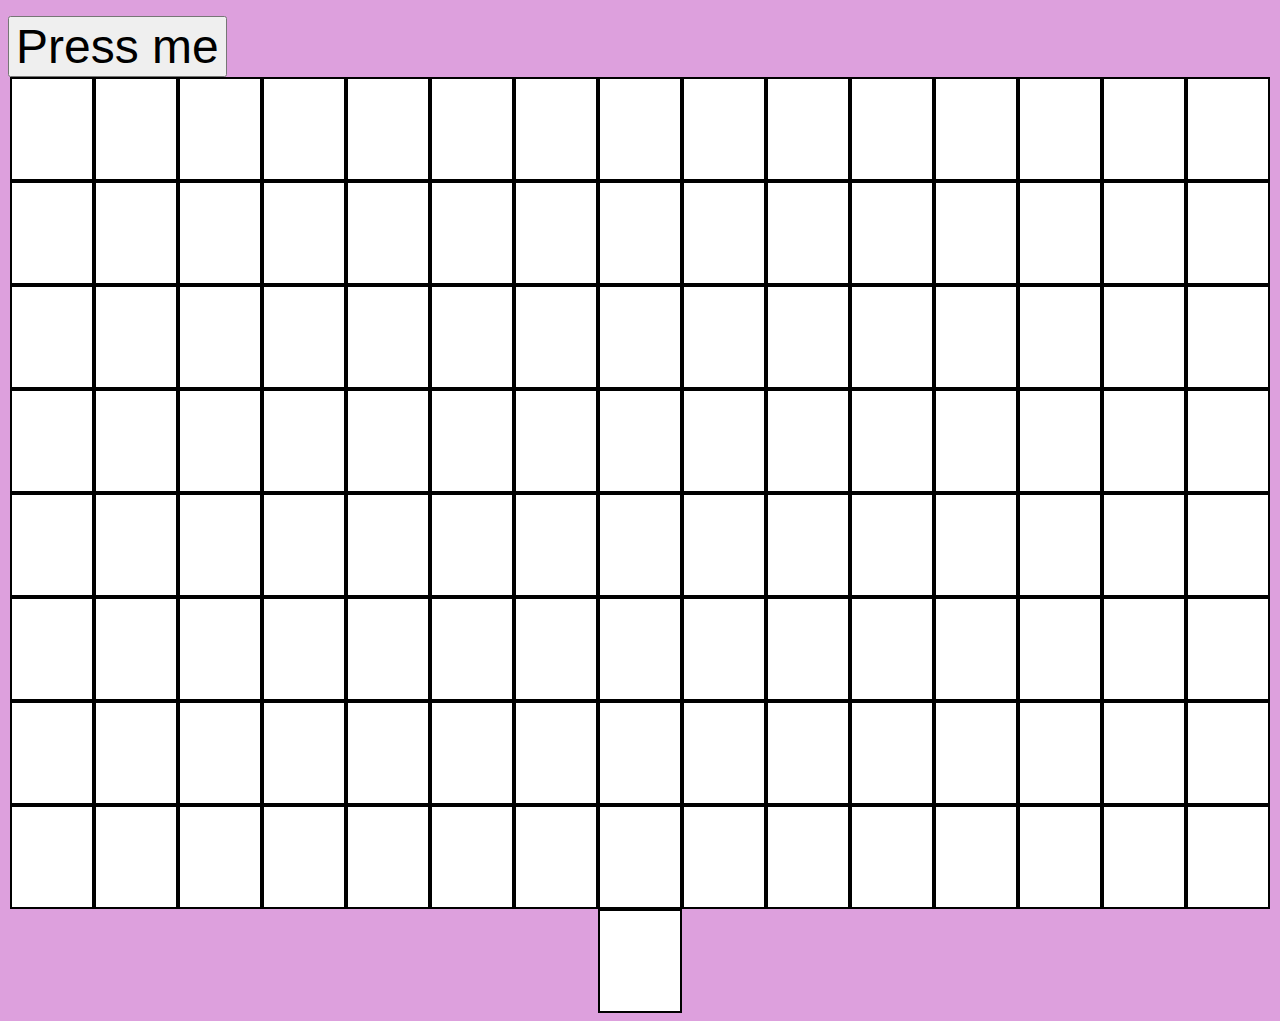
<file: Etch-A-Sketch/index.html>
<!DOCTYPE html>
<html lang="en">
<head>
    <meta charset="UTF-8">
    <meta name="viewport" content="width=device-width, initial-scale=1.0">
    <title>Document</title>
    <script src="etch-a-sketch.js" defer> </script>
    <link rel="stylesheet" href="style.css">
    
</head>

<body>

    
    <p id="log"></p> 
    
    <button id="myBtn"> Press me </button>

    <div id="container"> 
        
         
        <div id="mouseTrack"></div>

        
    </div>
    
 


    
</body>

</html>
</file>
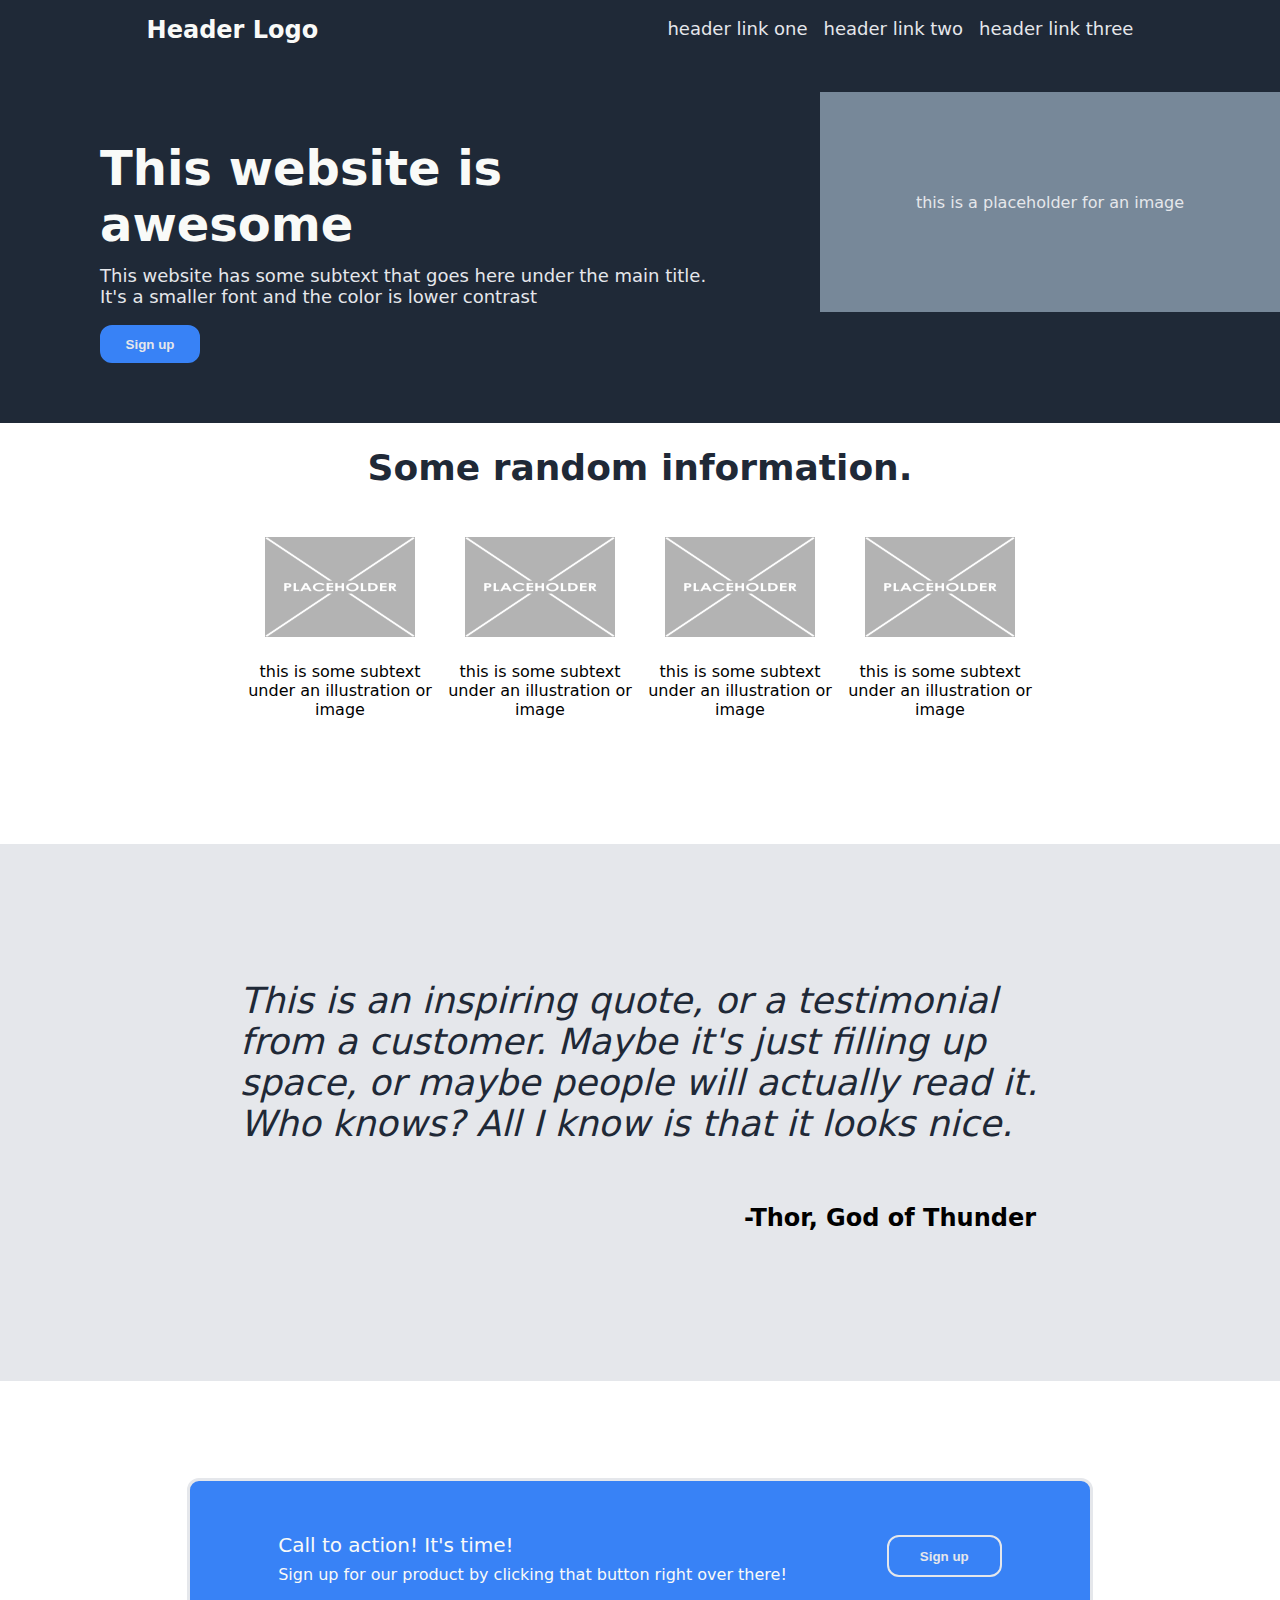
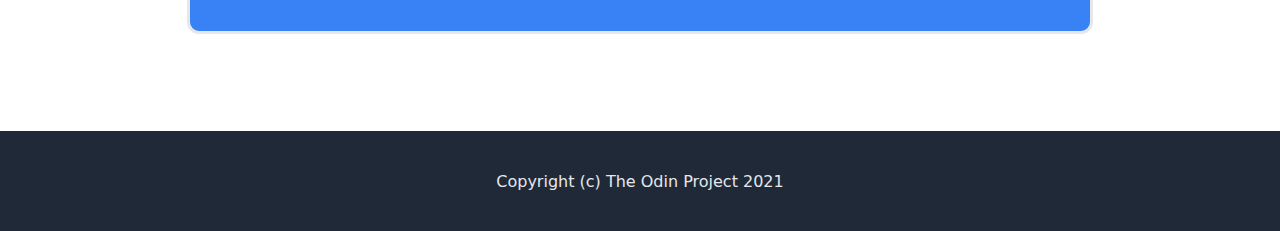
<file: odin-landingpage/index.html>
<!DOCTYPE html>

<html lang="en">
  
  <head>
    <meta charset="UTF-8">
    <meta http-equiv="X-UA-Compatible" content="IE=edge">
    <meta name="viewport" content="width=device-width, initial-scale=1.0">
    <title>Landing Page</title>
    <link rel="stylesheet" href="style.css">
  </head>

    <body>

    <div class="header-container">
            <div class="top-header">
                <h1> Header Logo </h1>
                <div class="header-links">
                    <ul>
                        <li><a href="#"> header link one </a></li>
                        <li><a href="#"> header link two </a></li>
                        <li><a href="#"> header link three </a></li>
                    </ul>
                </div>
            </div>
            <div class="bottom-header">
                <div class="bottom-header-subtext">
                    <h3 class="bottom-header-h3">This website is awesome</h3>
                    <p class="bottom-header-p"> This website has some subtext that goes here under the main title. 
                        It's a smaller font and the color is lower contrast</p>
                        <button class="sign-up"> Sign up </button>
                </div>
                <div class="bottom-header-placeholder"></div>
                    <div class="image-placeholder">
                    <p class="text-placeholder"> this is a placeholder for an image</p>  
                    </div>
                </div>
    </div>

        <h1 class="info-container-h1"> Some random information.</h1>

    <div class="info-container"> 
            <div class="images">
                <img src="./images/placeholder.png" alt="AI-Cage">
                <div class="images-text">this is some subtext under an illustration or image</div>
            </div>
            <div class="images">
                <img src="./images/placeholder.png" alt="AI-Cage">
                <div class="images-text">this is some subtext under an illustration or image</div>
            </div>
            <div class="images">
                <img src="./images/placeholder.png" alt="AI-Cage">
                <div class="images-text">this is some subtext under an illustration or image</div>
            </div>
            <div class="images">
                <img src="./images/placeholder.png" alt="AI-Cage">
                <div class="images-text">this is some subtext under an illustration or image</div>
            </div>
           
    </div>

    <div class="quote-container">
            <div class="quote">
                    <p class="quote-text">This is an inspiring quote, or a testimonial from a customer. 
                        Maybe it's just filling up space, 
                        or maybe people will actually read it. 
                        Who knows? All I know is that it looks nice. 
                        </p>
            </div>
            <div class="quoter-container">
                <p class="text-quoter">-Thor, God of Thunder</p>
            </div>
    </div>

    <div class="action-container">
            <div class="action-box">
                <div class="text-box">
                    <p class="action-call"> Call to action! It's time!</p>
                    <p class="action-sign-up"> Sign up for our product by clicking that button right over there!</p>
                </div>
                <div class="action-button-box">
                    <button class="action-button"> Sign up</button>
                </div>
            </div>
    </div>

    <div class="footer-container">
                Copyright (c) The Odin Project 2021
    </div>

    </body>
</html>
</file>
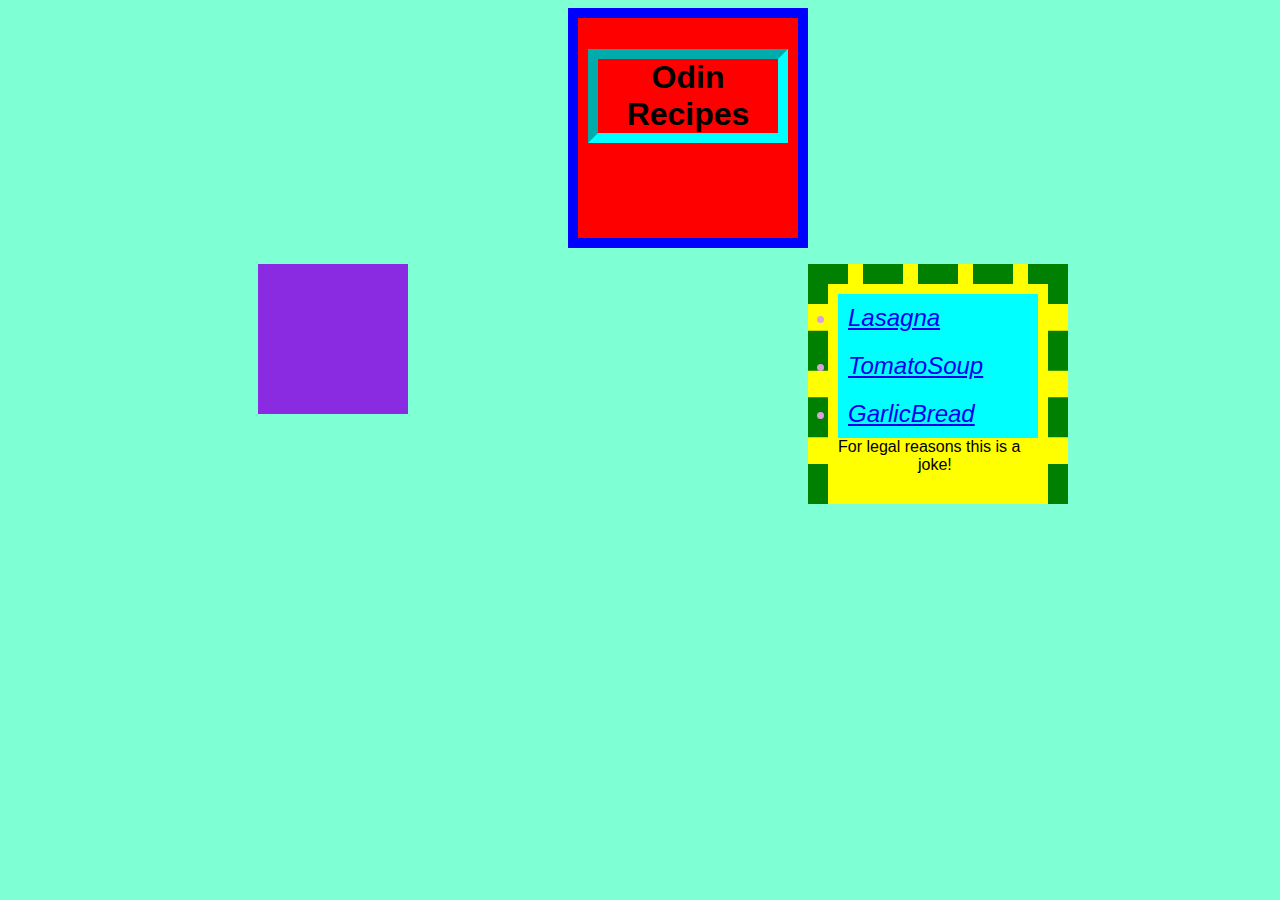
<file: odin-recipes/index.html>
<!DOCTYPE html>
<html lang="en">

<head>
    <meta charset="UTF-8">
    <title> Odin recipes </title>
    <link rel="stylesheet" href="styles.css">
</head>
 
<body>
    <div class="title_div">
        <h1 class="title">Odin Recipes</h1>
    </div>

    <div id="recipes_div">

    <ul class="recipes_list">
       <li class="italian"><a href="recipes/lasagna.html"> Lasagna </a></li> 

       <li class="italian"><a href="recipes/TomatoSoup.html"> TomatoSoup </a></li> 
    
       <li class="italian"><a href="recipes/GarlicBread.html"> GarlicBread </a></li> 

       <span class="list_span"> For legal reasons this is a <span class="joke_span">joke!</span>  </span>
    </ul>

</div>
    

</body>

</html>
</file>
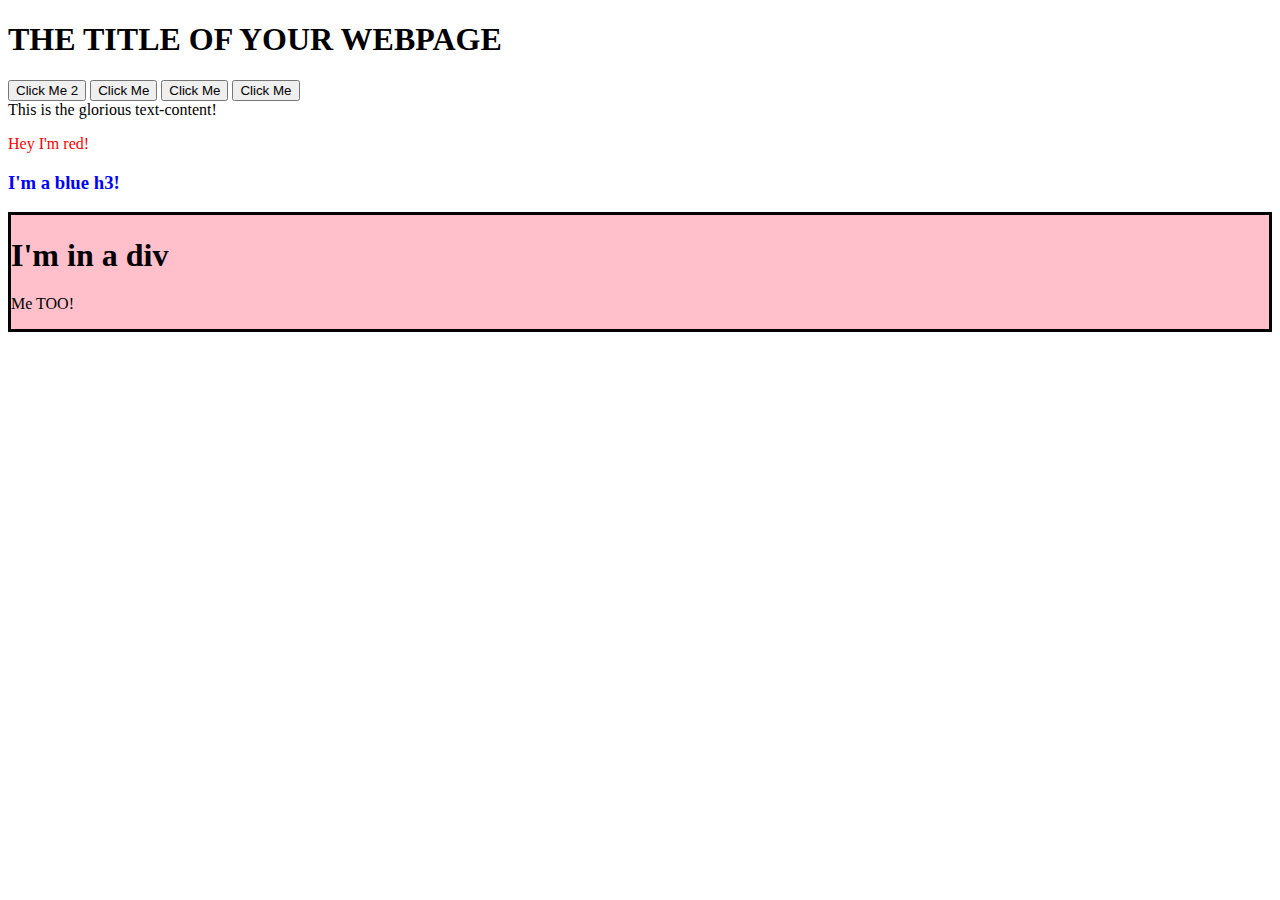
<file: domExercise/dom.html>
<!DOCTYPE html>
<html lang="en">

<head>
    <meta charset="UTF-8">
    <meta name="viewport" content="width=device-width, initial-scale=1.0">
    <title>Document</title>
    <script src="dom.js" defer></script>
</head>

<body>
    <h1>THE TITLE OF YOUR WEBPAGE</h1>
    <div id="container">

        <button id="btn"> Click Me 2</button>

        <button id="1"> Click Me </button>
        
        <button id="2"> Click Me </button>
        
        <button id="3"> Click Me </button>
    </div>

</body>

</html>
</file>
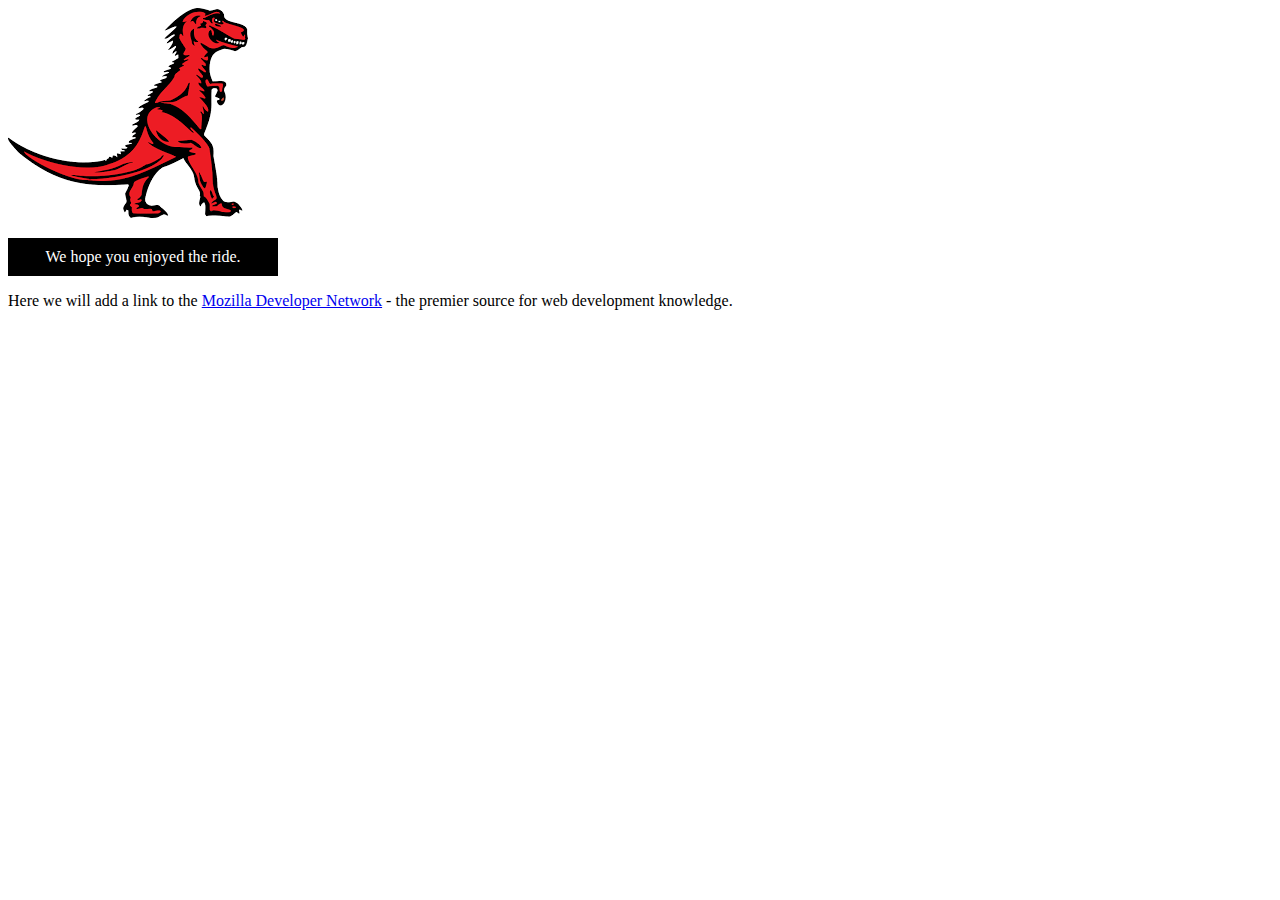
<file: domExercise2/dom-example.html>
<!DOCTYPE html>
<html lang="en-US">
  
<head>
    <meta charset="utf-8">
    <meta name="viewport" content="width=device-width, initial-scale=1.0">
    <title>Simple DOM example</title>

    <style>
      .highlight{
        color: white;
        background-color: black;
        padding: 10px;
        width: 250px;
        text-align: center;
      }
    </style>
    
</head>
  
  <body>

      <section>
        <img src="dinosaur.png" alt="A red Tyrannosaurus Rex: A two legged dinosaur standing upright like a human, with small arms, and a large head with lots of sharp teeth.">
        <p> Here we will add a link to the <a href="https://www.mozilla.org/">Mozilla homepage</a> </p>

      </section>
  <script>

  const link = document.querySelector("a"); 
  link.textContent = "Mozilla Developer Network";
  link.href = "https://developer.mozilla.org";



  const sect = document.querySelector("section");
  const refToSectPara = document.querySelector("p");

  const para = document.createElement("p");
  para.textContent = "We hope you enjoyed the ride.";
  sect.appendChild(para);



  /* CSS for para */
  /*
  para.style.color = "white";
  para.style.backgroundColor = "black";
  para.style.padding = "10px";
  para.style.width = "250px";
  para.style.textAlign = "center";
*/

para.setAttribute("class", "highlight");

  const text = document.createTextNode(
    " - the premier source for web development knowledge.",
  );
  const linkPara = document.querySelector("p");
  linkPara.appendChild(text);

  sect.appendChild(linkPara);
  
  /* Removing a node */ 
  // sect.removeChild(linkPara);
  /* Removing a single element in modern browsers */ 
  // linkPara.remove();
  /* Removing a single element in older browsers */ 
  // linkPara.parentNode.removeChild(linkPara);
  </script>
  </body>

</html>
</file>
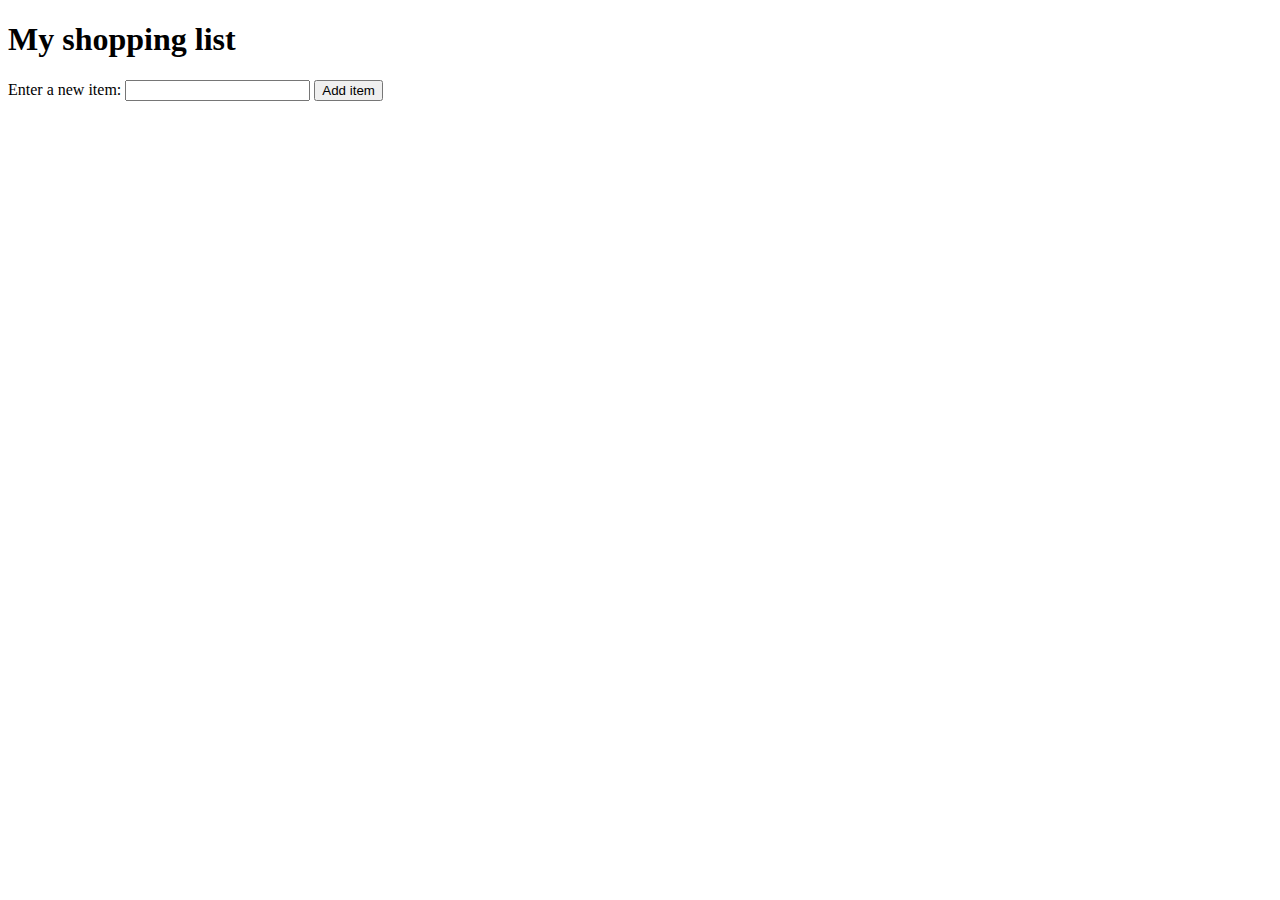
<file: domExercise3/shopping-list.html>
<!DOCTYPE html>
<html lang="en-US">
  <head>
    <meta charset="utf-8">
    <meta name="viewport" content="width=device-width, initial-scale=1.0">
    <title>Shopping list example</title>

    <style>
      li {
        margin-bottom: 10px;
      }

      li button {
        font-size: 12px;
        margin-left: 20px;
        color: #666;
      }
    </style>

  </head>
  <body>

    <h1>My shopping list</h1>

    <div>

      <label for="item">Enter a new item:</label>
      
      <input type="text" name="item" id="item">

      <button>Add item</button>
    
    </div>

    <ul>
   
    </ul>

    <script>

      // Step 1 & 2
      const list = document.querySelector("ul");
      const input = document.querySelector("input");
      const button = document.querySelector("button");
      
      // Step 3,4 & 5 

      button.addEventListener("click", () =>{
        const inputItem = input.value;
        input.value = '';
        
        // Step 6
        const listItem = document.createElement("li");
        const listText = document.createElement("span");
        const listButton = document.createElement("button");
        
        // Step 8
        listText.textContent = inputItem;
        listButton.textContent = "Delete";
        
        
        // Step 7
        listItem.appendChild(listText);
        listItem.appendChild(listButton);
        // Step 9
        list.appendChild(listItem);

        // Step 10
        listButton.addEventListener("click", () =>{
          list.removeChild(listItem);

        });
      });
      document.querySelector("button").addEventListener("click", () => {
        document.querySelector("input").focus();
      });
      
    </script>

  </body>
</html>
</file>
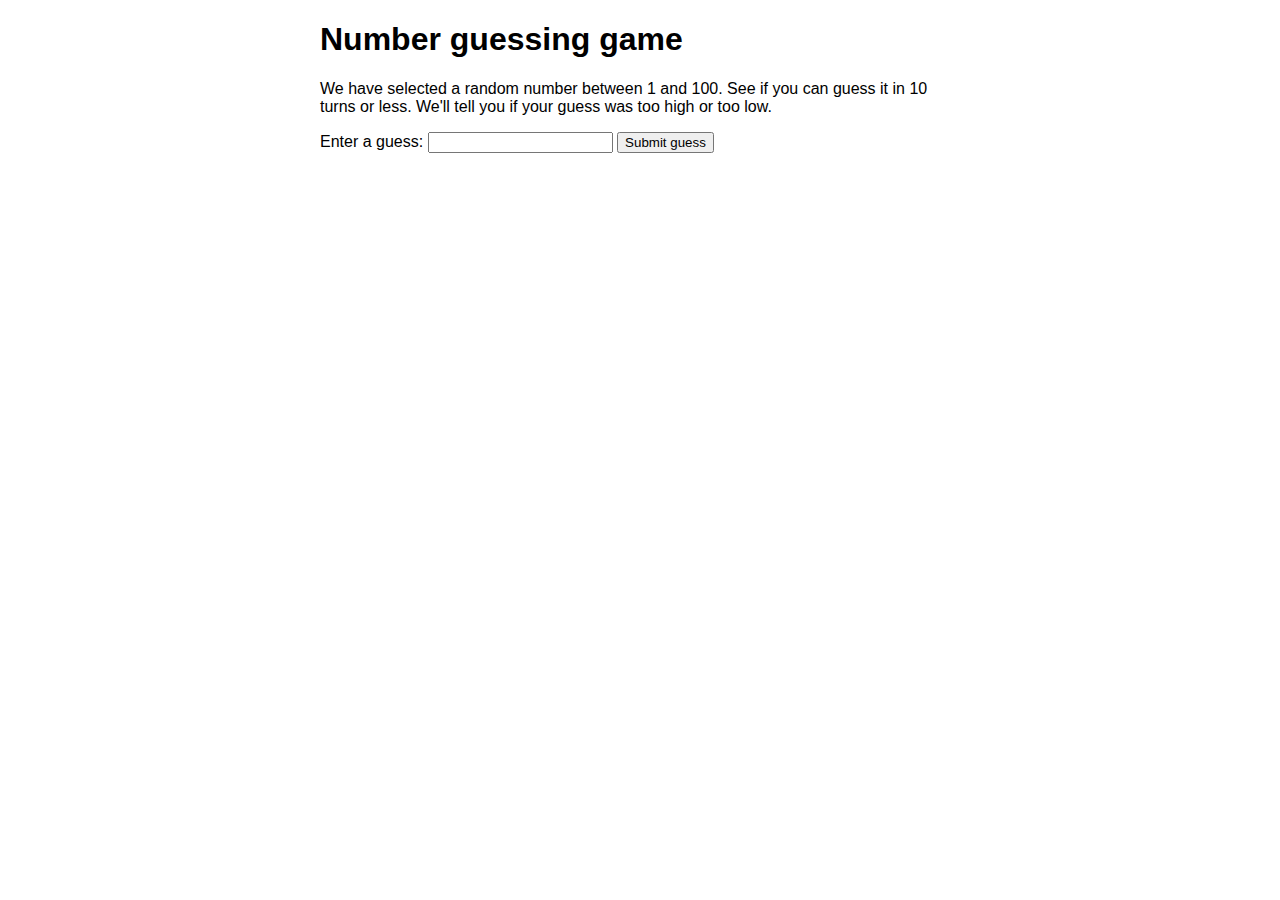
<file: number-game-error/number-game-errors.html>
<!DOCTYPE html>
<html lang="en-US">
  <head>
    <meta charset="utf-8">

    <title>Number guessing game</title>

    <style>
      html {
        font-family: sans-serif;
      }
      body {
        width: 50%;
        max-width: 800px;
        min-width: 480px;
        margin: 0 auto;
      }
      .lastResult {
        color: white;
        padding: 3px;
      }
    </style>
  </head>

  <body>
      <h1>Number guessing game</h1>

      <p>We have selected a random number between 1 and 100. See if you can guess it in 10 turns or less. We'll tell you if your guess was too high or too low.</p>

<div class="form">
  <label for="guessField">Enter a guess: </label>
  <input type="text" id="guessField" class="guessField">
  <input type="submit" value="Submit guess" class="guessSubmit">
</div>

<div class="resultParas">
  <p class="guesses"></p>
  <p class="lastResult"></p>
  <p class="lowOrHi"></p>
</div>

</body>

<script>

  let randomNumber = Math.floor(Math.random()* 100) + 1;
  console.log(randomNumber);


  const guesses = document.querySelector('.guesses');
  const lastResult = document.querySelector('.lastResult');
  const lowOrHi = document.querySelector('.lowOrHi');
  
  //console.log(lowOrHi);

  const guessSubmit = document.querySelector('.guessSubmit');
  const guessField = document.querySelector('.guessField');

  let guessCount = 1;
  let resetButton;

  function checkGuess() {

    const userGuess = Number(guessField.value);
    if(guessCount === 1) {
      guesses.textContent = 'Previous guesses: ';
    }
    guesses.textContent += userGuess + ' ';

    if(userGuess === randomNumber) {
      lastResult.textContent = 'Congratulations! You got it right!';
      lastResult.style.backgroundColor = 'green';
      lowOrHi.textContent = '';
      setGameOver();
    } else if(guessCount === 10) {
      lastResult.textContent = '!!!GAME OVER!!!';
      setGameOver();
    } else {
      lastResult.textContent = 'Wrong!';
      lastResult.style.backgroundColor = 'red';
      if(userGuess < randomNumber) {
        lowOrHi.textContent = 'Last guess was too low!';
      } else if(userGuess > randomNumber) {
        lowOrHi.textContent = 'Last guess was too high!';
      }
    }

    guessCount++;
    guessField.value = '';
    guessField.focus();
  }
  guessSubmit.addEventListener('click', checkGuess);

  function setGameOver() {
	  guessField.disabled = true;
	  guessSubmit.disabled = true;
	  resetButton = document.createElement('button');
	  resetButton.textContent = 'Start new game';
	  document.body.appendChild(resetButton);
	  resetButton.addEventListener('click', resetGame);
  }

  function resetGame() {
	  guessCount = 1;

    const resetParas = document.querySelectorAll('.resultParas p');
    for (const resetPara of resetParas) {
      resetPara.textContent = '';
    }
	  resetButton.parentNode.removeChild(resetButton);

	  guessField.disabled = false;
	  guessSubmit.disabled = false;
	  guessField.value = '';
	  guessField.focus();

	  lastResult.style.backgroundColor = 'white';

	  randomNumber = Math.floor(Math.random()) + 1;
    console.log(randomNumber);

  }
</script>
</html>
</file>
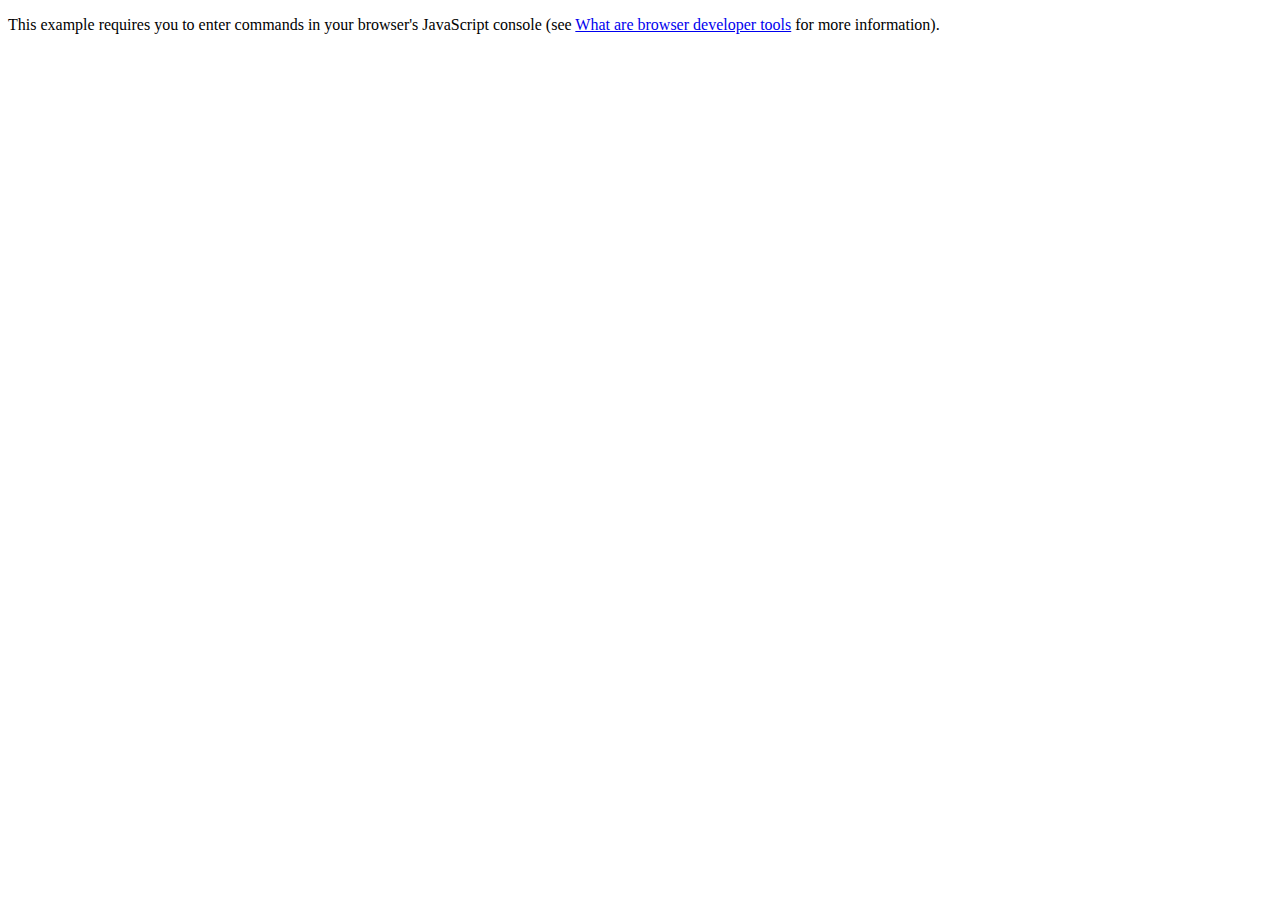
<file: objectsExample/oojs.html>
<!DOCTYPE html>
<html lang="en-US">
  <head>
    <meta charset="utf-8">
    <meta name="viewport" content="width=device-width">
    <title>Object-oriented JavaScript example</title>
  </head>

  <body>
    <p>This example requires you to enter commands in your browser's JavaScript console (see <a href="https://developer.mozilla.org/en-US/docs/Learn/Common_questions/What_are_browser_developer_tools">What are browser developer tools</a> for more information).</p>
    
    <script>

const person = {
  name: {
    first: "Bob",
    last: "Smith",
  },
  age: 32,
  bio() {
    console.log(`${this.name[0]} ${this.name[1]} is ${this.age} years old.`);
  },
  introduceSelf: function () {
    console.log(`Hi! I'm ${this.name[0]}.`);
  },
};
const myDataName = "height";
const myDataValue = "1.75m";
person[myDataName] = myDataValue;

function logProperty(propertyName) {
  console.log(person[propertyName]);
}

function Person(name) {
  this.name = name;
  this.introduceSelf = function () {
    console.log(`Hi! I'm ${this.name}.`);
  };
}

function addOne(num) {
  return num + 1 ;
}
function isOdd(num) {
  return num % 2 !== 0;
}

function sumOfTripledEvens(array) {
  array = [1,2,3,4,5,6];
  return array
  // array gets filtered, the number checks if the value is even
    .filter((num) => num % 2 === 0)
  // array gets mapped, the number gets tripled. 
    .map((num) => num * 3)
  // applies the callback function to add the accumulated result + 
  // the current / latest iteration
    .reduce((acc, curr) => acc + curr);
}

/*
function sumOfTripleEvens(array) {
  const arr = [1,2,3,4,5];
  const evenArr = arr.filter(isEven);
  const evenMappedArr = evenArr.map((arr) => array[i] * 3)
  console.log(evenMappedArr);
}
*/

/*
const arr = [1, 2, 3, 4, 5];
const mappedArr = arr.map(addOne);
console.log(mappedArr); // Outputs [2, 3, 4, 5, 6]
*/


/*
const arr = [1, 2, 3, 4, 5];
const oddNums = arr.filter(isOdd);
console.log(oddNums);
*/
/*
const arr = [1, 2, 3, 4, 5];
const productOfAllNums = arr.reduce((total, currentItem) => {
  return total * currentItem;
}, 1);
console.log(productOfAllNums);
*/

    </script>
  </body>

</html>
</file>
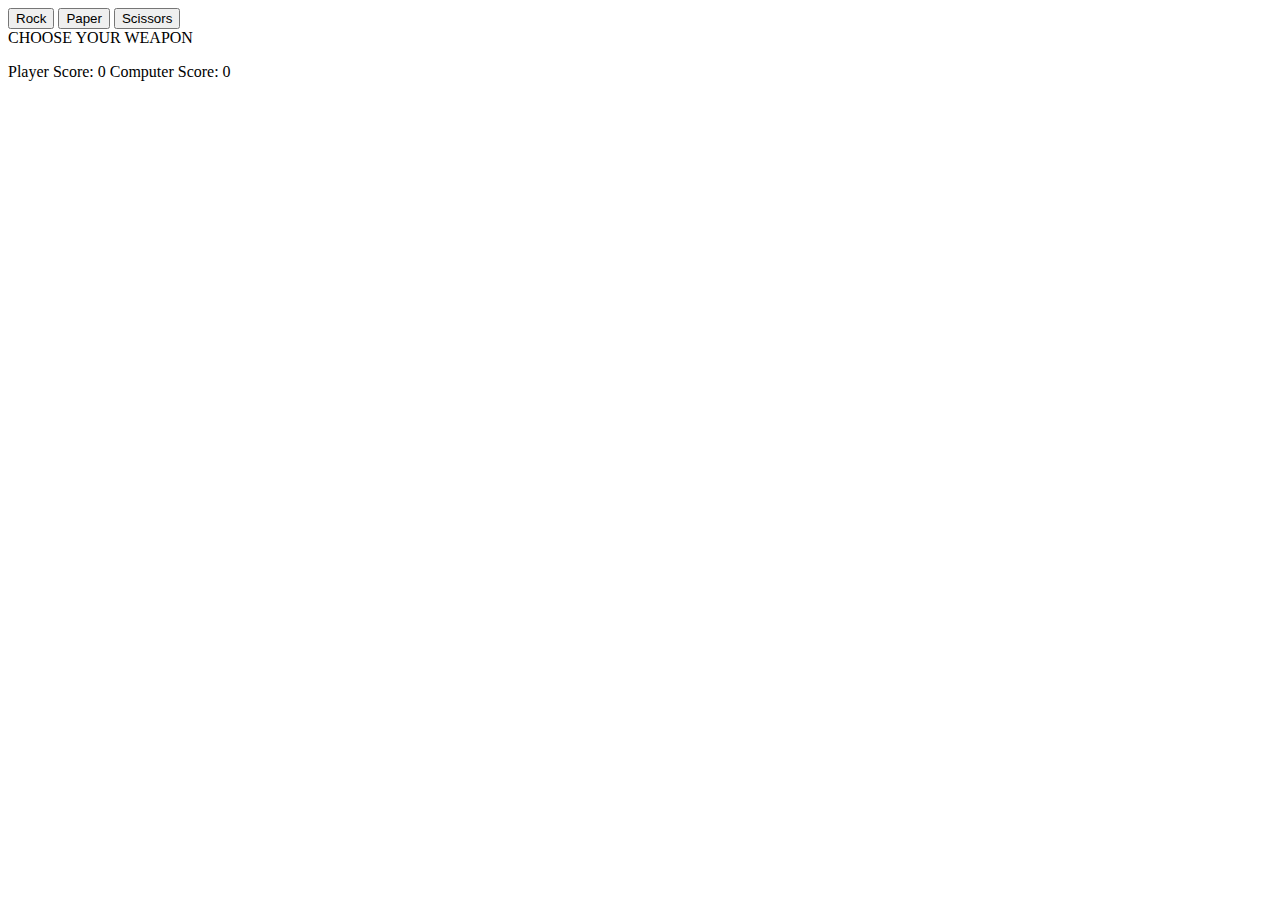
<file: rock_paper_scissor/rock-paper-scissor.html>
<!DOCTYPE html>
<html lang="en">
<head>
    <meta charset="UTF-8">
    <meta name="viewport" content="width=device-width, initial-scale=1.0">
    <title>Document</title>
</head>

<body>

  

  <button id="rock"> Rock </button>
  <button id="paper"> Paper  </button>
  <button id="scissors"> Scissors  </button>

  <div id="container"> CHOOSE YOUR WEAPON</div>

    <script>

      const computerChoices = ['ROCK', 'PAPER', 'SCISSORS'];

      function getComputerChoice() {
        let choices = Math.floor(Math.random() * 3) + 1;
        switch (choices) {
          case 1:
            return 'ROCK';
          break;
          case 2:
            return 'PAPER';
          break;
          case 3:
            return 'SCISSORS';
          break;
        }
      }

      function playRound(playerSelection,computerSelection) {
      playerSelection = playerSelection.toUpperCase();
      computerSelection = getComputerChoice();
      
      /* Creating DOM-elements */
      const container = document.querySelector("#container");
      const playerPara = document.createElement("p");
      playerPara.classList.add("playerPara");
      playerPara.textContent ="Player chooses " + playerSelection;
      container.appendChild(playerPara);
      const computerPara = document.createElement("p");
      computerPara.classList.add("computerPara");
      computerPara.textContent ="Computer chooses " + computerSelection;
      container.appendChild(computerPara);

      /* GAME-LOGIC */
      if (playerSelection == computerSelection) {
        resultPara.textContent = "Tie! " + "PlayerScore: " + playerScore +  " ComputerScore: " + computerScore;
      }else if 
      (playerSelection == 'ROCK' && computerSelection == 'SCISSORS') {
        playerScore++;
        resultPara.textContent = "Player Wins! "+"PlayerScore: " + playerScore +  " ComputerScore: " + computerScore;
      }else if
      (playerSelection == 'ROCK' && computerSelection == 'PAPER') {
        computerScore++;
        resultPara.textContent = "Computer Wins! "+"PlayerScore: " + playerScore +  " ComputerScore: " + computerScore;
      }
      else if
      (playerSelection == 'PAPER' && computerSelection == 'ROCK') {
        playerScore++;
        resultPara.textContent = "Player Wins! "+"PlayerScore: " + playerScore +  " ComputerScore: " + computerScore;
      }else if
      (playerSelection == 'PAPER' && computerSelection == 'SCISSORS') {
        computerScore++;
        resultPara.textContent = "Computer Wins! "+"PlayerScore: " + playerScore +  " ComputerScore: " + computerScore;
      } 
      else if
      (playerSelection == 'SCISSORS' && computerSelection == 'PAPER') {
        playerScore++;
        resultPara.textContent = "Player Wins! "+"PlayerScore: " + playerScore +  " ComputerScore: " + computerScore;
      }else if
      (playerSelection == 'SCISSORS' && computerSelection == 'ROCK') {
        computerScore++;
        resultPara.textContent = "Computer Wins! "+"PlayerScore: " + playerScore +  " ComputerScore: " + computerScore;
      } 

      /*DETERMINE THE WINNER*/ 
      if (playerScore === 5) {
        resultPara.textContent = "PLAYER IS VICTORIOUS";
      } else if (computerScore === 5){
        resultPara.textContent = "COMPUTER IS VICTORIOUS";
      }
  }    
  /* Logic for scores + the result text*/
  let playerScore = 0;
  let computerScore = 0;
  
  const resultPara = document.createElement("p");
  resultPara.classList.add("resultPara");
  resultPara.textContent = "Player Score: " + playerScore  + " Computer Score: " + computerScore;
  container.appendChild(resultPara);

  /* Button DOM Elements */ 

      let rockButton = document.querySelector('#rock');
      rockButton.addEventListener('click', () => {
        playerSelection = 'rock';
        computerSelection = getComputerChoice();
        playRound(playerSelection,computerSelection);
        
      });
      let paperButton = document.querySelector('#paper');
      paperButton.addEventListener('click', () => {
        playerSelection = 'paper';
        computerSelection = getComputerChoice();
        playRound(playerSelection,computerSelection);
      });
      let scissorsButton = document.querySelector('#scissors');
      scissorsButton.addEventListener('click', () => {
        playerSelection = 'scissors';
        computerSelection = getComputerChoice();
        playRound(playerSelection,computerSelection);
      });
      
      // OLD version of the rock paper scissors project
      /*
      function playGame() {
        playerScore = 0;
        computerScore = 0;

        for (i = 0; i < 5; i++) {
         playerSelection = prompt('Choose your weapon: rock, paper or scissors');
          result = playRound(playerSelection,getComputerChoice());

        console.log(result);

        if (result === 'Player Wins!') {
          playerScore++;
        } else if (result === 'Player Loses!') {
          computerScore++;
        }
        console.log("Player Score:",playerScore,"Computer Score:",computerScore);
        }
        console.log("The final result is as follows: Player Score:", playerScore, "Computer Score:",computerScore);
        if (playerScore == computerScore) {
          console.log("Tie!");
        } else if (playerScore > computerScore){
          console.log("Player Wins!");
        } else {
          console.log("Computer Wins!");
        }
      }
      */
    </script>
    
</body>


</html>
</file>
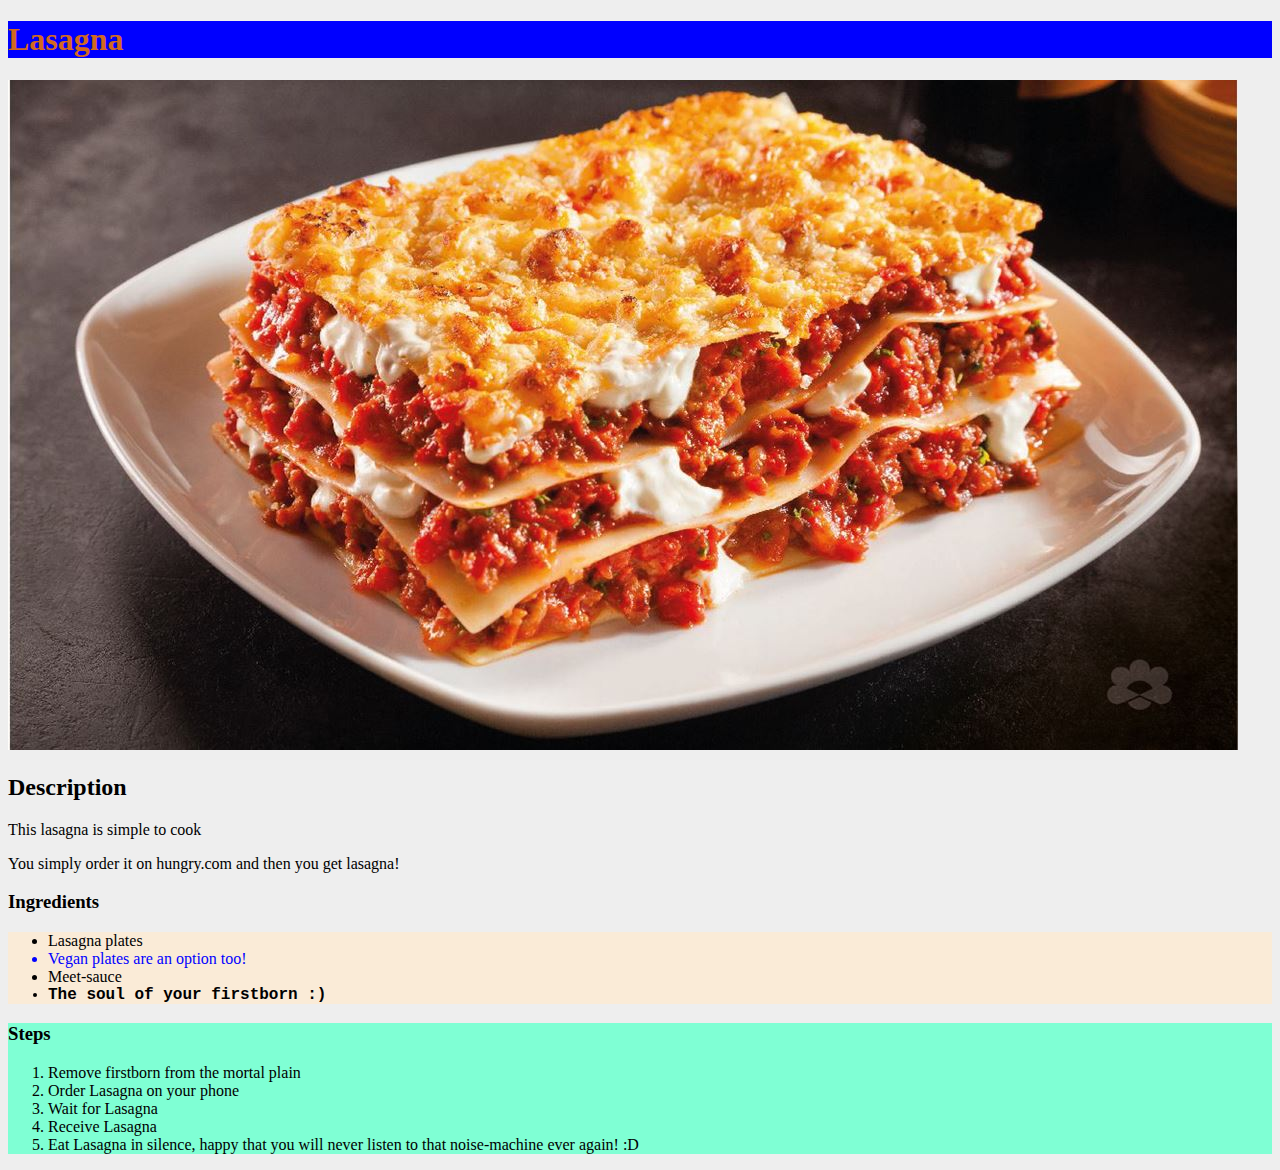
<file: odin-recipes/recipes/lasagna.html>
<!DOCTYPE html>
<html>

<head>
    <meta charset="UTF-8">
    <title> Lasagna </title>
    <link rel="stylesheet" href="styleslasagna.css">
</head>

<h1>Lasagna</h1>

<img src="../images/Lasagna.jpg " alt="A tasty lasagna">

<h2> Description </h2>
<p> This lasagna is simple to cook</p>
<p> You simply order it on hungry.com and then you get lasagna!</p>

<h3> Ingredients </h3>

<div id="listbox">

<ul id="uList">  
    <li class="main">  Lasagna plates </li>
    <li class="list" id="subsection"> Vegan plates are an option too!</li>
    <li class="main">  Meet-sauce      </li>
    <li id="firstborn">  The soul of your firstborn :)    </li>
</ul>

</div>


<div class="stepbox">

<h3> Steps </h3>

<ol>
    <li> Remove firstborn from the mortal plain </li>
    <li> Order Lasagna on your phone </li>
    <li> Wait for Lasagna </li>
    <li> Receive Lasagna </li>
    <li> Eat Lasagna in silence, happy that you will never listen to that noise-machine ever again! :D </li>
</ol>



</html>
</file>
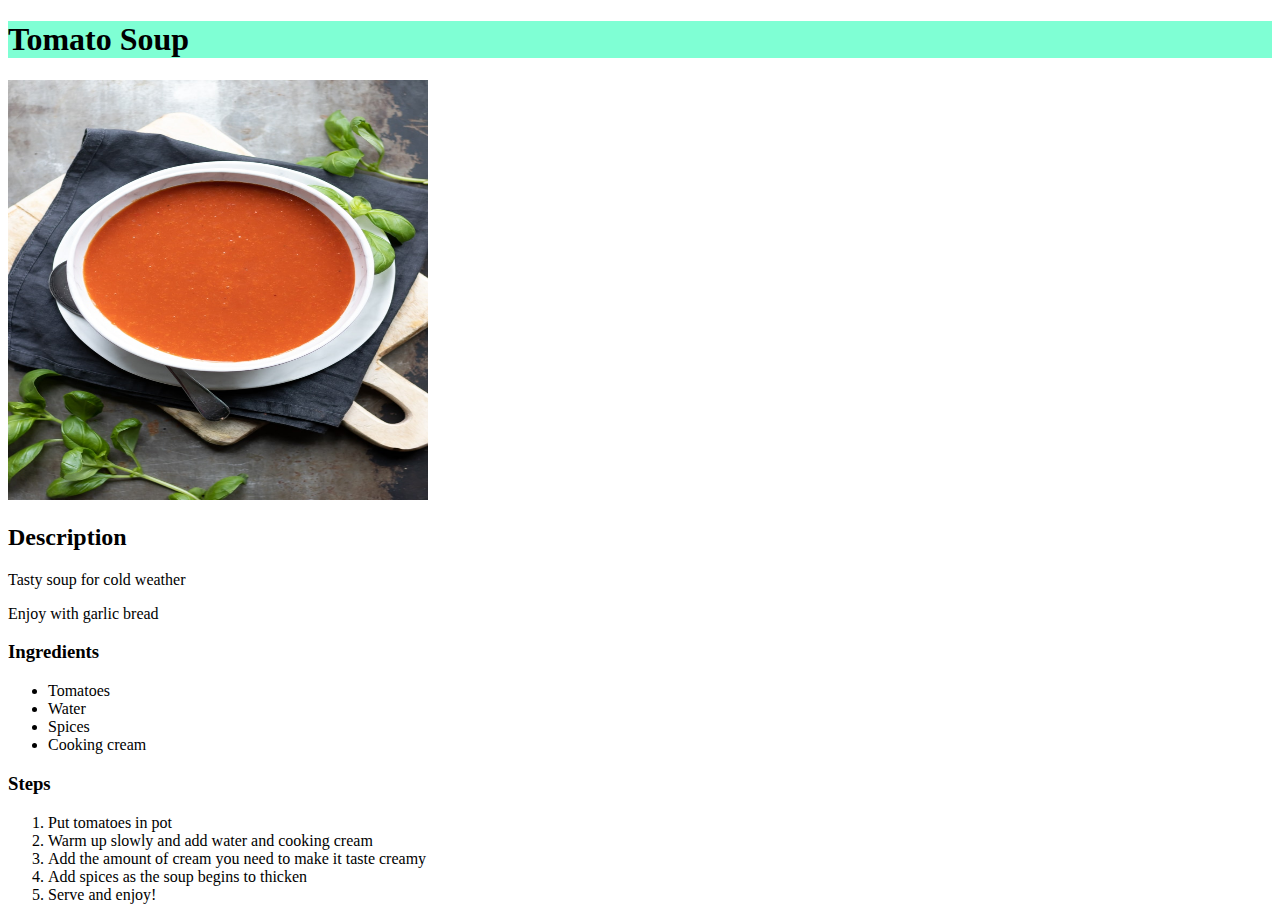
<file: odin-recipes/recipes/TomatoSoup.html>
<!DOCTYPE html>
<html>

<head>
    <meta charset="UTF-8">
    <title> TomatoSoup </title>
    <link rel="stylesheet" href="stylestomatosoup.css">
</head> 

<h1>Tomato Soup</h1>


<img src="../images/tomatosoup.jpg " alt="A tasty soup made of tomatoes" height="420" width="420">

<h2> Description </h2>
<p> Tasty soup for cold weather</p>
<p> Enjoy with garlic bread </p>

<h3> Ingredients </h3>

<ul>
    <li>  Tomatoes </li>
    <li>  Water      </li>
    <li>  Spices    </li>
    <li>  Cooking cream    </li>
</ul>

<h3> Steps </h3>

<ol>
    <li> Put tomatoes in pot</li>
    <li> Warm up slowly and add water and cooking cream </li>
    <li> Add the amount of cream you need to make it taste creamy </li>
    <li> Add spices as the soup begins to thicken </li>
    <li> Serve and enjoy!</li>
</ol>

</html>
</file>
<file: Etch-A-Sketch/style.css>
body{
    background-color: plum;

}

#container {
    display: flex;
    flex-flow: row;
    flex-wrap: wrap;   
    justify-content: center;
    align-items: stretch; 

    background-color: plum;
    color: black;
}

.squareDiv {
    display: flex;
    flex-shrink: 0;
    border: 2px solid #000;
    width: 80px;
    height: 100px;
    
border-color: black;
background-color: white;
}

#myBtn {
    font-size: 3rem;
}
</file>
<file: odin-landingpage/style.css>
body{
    font-family: system-ui, -apple-system, BlinkMacSystemFont, 'Segoe UI', Roboto, Oxygen, Ubuntu, Cantarell, 'Open Sans', 'Helvetica Neue', sans-serif;
    font: roboto;
    margin: 0%;

}
.header-container{
display: flex;
flex-direction: column;
flex-wrap: wrap;
justify-content: center;
align-items: stretch;

gap: 32px;
background-color: #1F2937;
padding-bottom: 60px;
}

.top-header{
    display: flex;
    justify-content: space-around;
    flex-shrink: 0;
}

.top-header ul{
    display: flex;
    flex-direction: row;
    list-style-type: none;

    font-size: 18px;
    color: #E5E7EB;
}

.top-header a{
    display: flex;
    flex-direction: row;
    text-decoration: none; 

    margin-left: 16px; 
    font-size: 18px;
    color: #E5E7EB;
}

.top-header h1{
    display: flex;
    flex-direction: row;

    font-size: 24px;
    color: #F9FAF8;
}

.bottom-header{
    display: flex;
    flex-flow: row;
    flex: 1;
    flex-shrink: 0;
   
 
}

.bottom-header-subtext{
    display: flex;
    flex-direction: column;
    flex-wrap: wrap;
    flex: 1;
    flex-shrink: 0;   
    max-width: 760px;
}

.bottom-header-h3{
    display: flex;
    flex-direction: column;
    margin-left: 100px;

    font-weight: bolder;
    font-size: 48px;
    color: #F9FAF8;
}

.bottom-header-p{
    display: flex;
    flex-direction: row;
    flex-wrap: wrap;
    margin-left: 100px;
    margin-top: -35px;

    font-size: 18px;
    color: #E5E7EB;
   
}
.sign-up{
    display: flex;
    flex-direction: column;
    justify-content: center;
    text-align: center;

    margin-left: 100px;
    max-width: 100px;
    padding: 17px;
    width: 115px;
    height: 12px;

    font-weight: bold;
    color: #E5E7EB;
    background-color: #3882F6;

    border-color: #3882F6;
    border-style: solid;
    border-radius: 12px;
}



.bottom-header-placeholder{
    display: flex;
    flex-flow: row;
    flex-shrink: 0;

    margin-left: 100px;
}

.image-placeholder{
    display: flex;
    justify-content: center;
    align-items: center;

    width: 460px;
    height: 220px;
    background-color: lightslategray;
}

.text-placeholder{
    display: flex;
    justify-content: center;
    align-items: center;

    color: #E5E7EB;
}

.info-container{
    display: flex;
    flex-direction: row;
    justify-content: center;
    align-items: center;
}

.info-container-h1{
    display: flex;
    flex-direction: row;
    justify-content: center;
    align-items: center;

    font-weight: bolder;
    font-size: 36px;
    color: #1F2937;
}

.images {
    display: flex;
    flex-direction: column;

    padding-bottom: 125px;
}

.images div{
    display: flex;
    flex-direction: row;
    
    max-width: 200px;
    max-height: 200px;
}

.images img{
    display: flex;
    flex-direction: row;
    justify-content: center;
    align-items: center;

    max-width: 200px;
    max-height: 100px;
    margin: 25px;
}

.images-text{
    display: flex;
    justify-content: center;
    align-items: center;
    text-align: center;
    flex-wrap: wrap;

    max-width: 100px;
    max-width: 100px;
}

.quote-container{
    display: flex;
    flex-direction: column;
    justify-content: center;
    align-items: center;

    background-color: #E5E7EB;
}

.quote{
    display: flex;
    flex-direction: column;

    max-width: 800px;
    max-height: 400px;
    margin-top: 100px;
}

.quote-text{
    display: flex;
    flex-direction: column;

    font-size: 36px;
    font-weight: lighter;
    font-style: italic;
    color: #1F2937;
}

.quoter-container{
    display: flex;
    flex-wrap: wrap;

    margin-left: 500px;
    margin-bottom: 125px;
}

.text-quoter{
   display: flex;
    flex-direction: row;
    flex-wrap: wrap;
    justify-content: center;
    align-items: flex-end;

    font-size: 24px;
    font-weight: bolder;
}

.action-container {
    display: flex;
    flex-direction: row;
    justify-content: center;
    align-items: center;

    width: auto;
    height: 350px;
    background-color: white;
}

.action-box{
    display: flex;
    flex-direction: row;
    justify-content: center;
    align-items: center;

    width: 900px;
    height: 150px;
    background-color: #3882F6;

    border-color: #E5E7EB;
    border-radius: 12px;
    border-style: solid;
}

.text-box{
    display: flex;
    flex-direction: column;
    align-self: center;
}

.action-call{
    display: flex;
    flex-direction: row;
    align-items: flex-end;

    font-weight: 500;
    font-size: 20px;
    color: #F9FAF8;
}

.action-sign-up{
    display: flex;
    flex-direction: row;
    margin-top: -12px;

    color: #F9FAF8;
}

.action-button-box{
    display: flex;
    flex-direction: column;
    justify-content: flex-end;
    align-items: flex-end;
}

.action-button{
    display: flex;
    flex-direction: row;
    justify-content: center;
    align-items: center;

    margin-left: 100px;
    padding: 17px;
    width: 115px;
    height: 42px;

    font-weight: bold;
    color: #E5E7EB;
   
    background-color: #3882F6;
    border-color: #E5E7EB;
    border-style: solid;
    border-radius: 12px;
}

.footer-container{
    display: flex;
    width: auto;

    height: 100px;
    justify-content: center;
    align-items: center;

    color: #E5E7EB;
    background-color: #1F2937;
}
</file>
<file: odin-recipes/styles.css>
body {
    font-family:Arial, Helvetica, sans-serif;
    background:aquamarine;
    font-family: sans-serif;

}

.title_div{
    width: 200px;
    height: 200px;
    background-color: red;
    text-align: center;
    padding: 10px;
    margin-left: 560px;
    border: 10px solid blue;
}

#recipes_div {
   
    background-color: blueviolet;
    width: 150px;
    height: 150px;
    margin-left: 250px;
    
}

h1 {
text-align: center;
border: 10px inset cyan;
}

ul {
    width: 500px;
    border: 20px dashed green;
    margin-left: 20px ;
   
}

li {
  
    padding: 10px;
    font-size: 24px;
    color: plum;
    background-color: aqua;
    font-style: italic;
}

.recipes_list{
    width: 200px;
    height: 200px;
    margin-left: 550px;
    background-color: yellow;
    padding: 10px;
    border-bottom: 100px;
    
}

.list_span{
    
}

.joke_span{
    margin-left: 80px;
}
</file>
<file: odin-recipes/recipes/styleslasagna.css>
body {
    background-color: #eee;
}

h1{
    color: chocolate;
    background-color: blue;
}

#uList .subsection {
    color: red;
}

#subsection.list {
    color: blue;
}

.uList {
    color: green;
}

#firstborn {
    font-family: 'Courier New', Courier, monospace;
    font-weight: 800;
}

#listbox {
    background-color: antiquewhite;
    
}

.stepbox {
    background-color:aquamarine
}
</file>
<file: odin-recipes/recipes/stylestomatosoup.css>
h1{
background-color: aquamarine;
}
</file>
